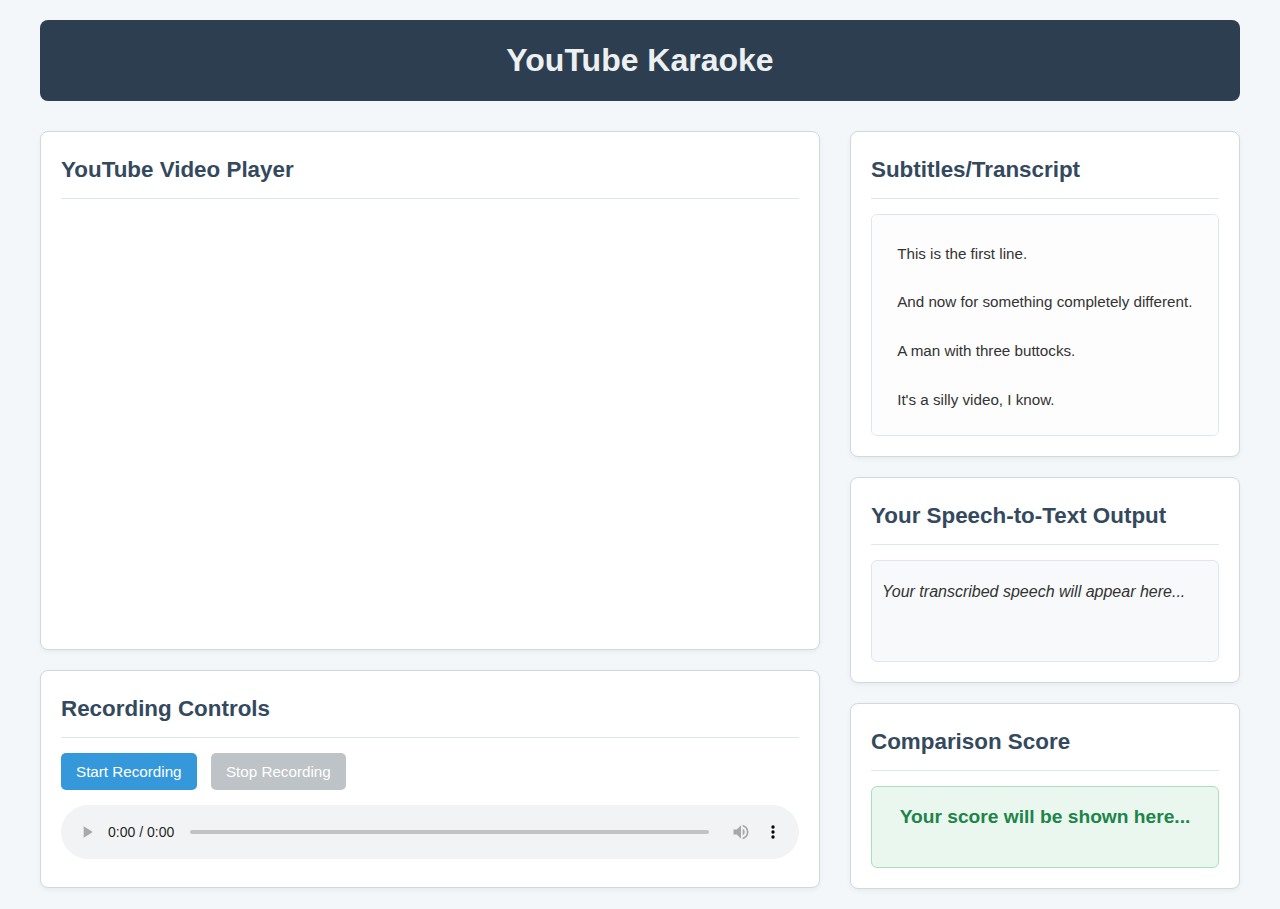
<file: index.html>
<!DOCTYPE html>
<html lang="en">
<head>
    <meta charset="UTF-8">
    <meta name="viewport" content="width=device-width, initial-scale=1.0">
    <title>YouTube Karaoke</title>
    <link rel="stylesheet" href="style.css">
</head>
<body>
    <div class="page-container">
        <header>
            <h1>YouTube Karaoke</h1>
        </header>

        <main class="main-content">
            <div class="video-section">
                <div class="video-player-container section-box">
                    <h2>YouTube Video Player</h2>
                    <div id="youtube-player"><!-- Player will be embedded here --></div>
                </div>
                <div class="controls-container section-box">
                    <h2>Recording Controls</h2>
                    <button id="startRecordBtn">Start Recording</button>
                    <button id="stopRecordBtn" disabled>Stop Recording</button>
                    <audio id="audioPlayback" controls></audio>
                </div>
            </div>

            <div class="karaoke-section">
                <div class="subtitles-container section-box">
                    <h2>Subtitles/Transcript</h2>
                    <div id="subtitles-display">
                        <p>Subtitles will appear here...</p>
                    </div>
                </div>

                <div class="stt-output-container section-box">
                    <h2>Your Speech-to-Text Output</h2>
                    <div id="stt-output">
                        <p>Your transcribed speech will appear here...</p>
                    </div>
                </div>

                <div class="score-container section-box">
                    <h2>Comparison Score</h2>
                    <div id="score-display">
                        <p>Your score will be shown here...</p>
                    </div>
                </div>
            </div>
        </main>
    </div>

    <script src="https://www.youtube.com/iframe_api"></script>
    <script src="script.js"></script>
</body>
</html>
</file>
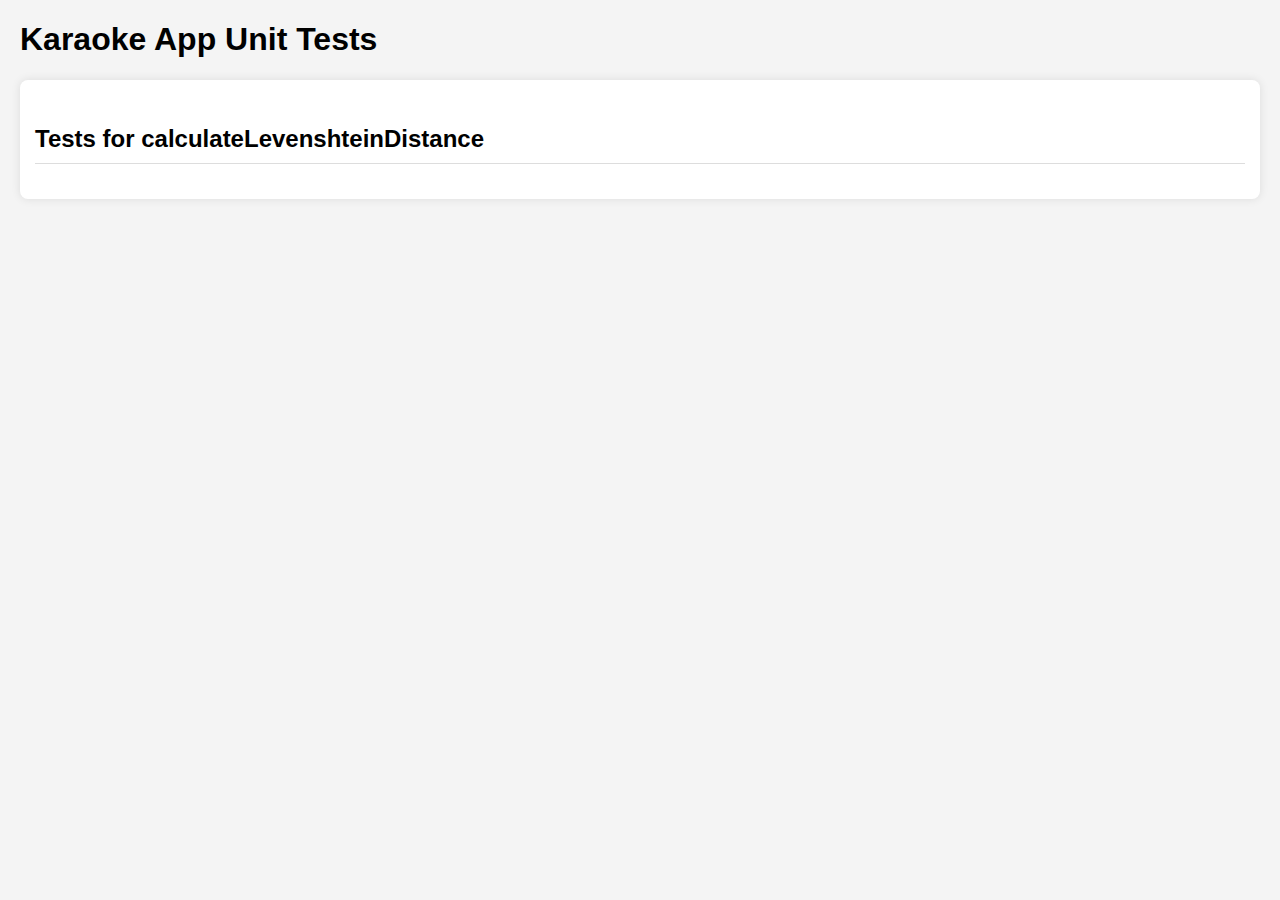
<file: tests.html>
<!DOCTYPE html>
<html lang="en">
<head>
    <meta charset="UTF-8">
    <meta name="viewport" content="width=device-width, initial-scale=1.0">
    <title>Karaoke App Unit Tests</title>
    <style>
        body { font-family: sans-serif; margin: 20px; background-color: #f4f4f4; }
        #test-results { background-color: #fff; padding: 15px; border-radius: 8px; box-shadow: 0 0 10px rgba(0,0,0,0.1); }
        #test-results p { margin: 5px 0; padding: 8px; border-radius: 4px; }
        .pass { color: #2ecc71; background-color: #eafaf1; }
        .fail { color: #e74c3c; background-color: #fbecec; }
        h2 { border-bottom: 1px solid #ddd; padding-bottom: 10px; margin-top: 30px; }
    </style>
</head>
<body>
    <h1>Karaoke App Unit Tests</h1>
    <div id="test-results">
        <!-- Test results will be appended here -->
    </div>

    <!-- Load the script containing the functions to be tested -->
    <script src="script.js"></script>

    <script>
        // 3. Simple Assertion Function
        function assertEquals(expected, actual, message) {
            const resultsDiv = document.getElementById('test-results');
            const p = document.createElement('p');
            if (expected === actual) {
                p.textContent = `PASS: ${message}`;
                p.className = 'pass';
            } else {
                p.textContent = `FAIL: ${message}. Expected: ${expected}, Actual: ${actual}`;
                p.className = 'fail';
            }
            resultsDiv.appendChild(p);
            console.log(p.textContent); // Also log to console for convenience
        }

        // Test Suite
        document.addEventListener('DOMContentLoaded', () => {
            const resultsDiv = document.getElementById('test-results');

            // --- Tests for calculateLevenshteinDistance ---
            const distHeader = document.createElement('h2');
            distHeader.textContent = 'Tests for calculateLevenshteinDistance';
            resultsDiv.appendChild(distHeader);
            console.group('Tests for calculateLevenshteinDistance');

            assertEquals(0, calculateLevenshteinDistance("hello", "hello"), "Identical strings");
            assertEquals(1, calculateLevenshteinDistance("apple", "apply"), "One substitution");
            assertEquals(1, calculateLevenshteinDistance("apple", "axple"), "One substitution (middle)");
            assertEquals(1, calculateLevenshteinDistance("ple", "apple"), "One insertion (to make 'apple') - or 2 deletions from 'apple'"); // distance("apple", "ple") -> 2 deletions
            assertEquals(2, calculateLevenshteinDistance("apple", "ple"), "Two deletions from 'apple'");
            assertEquals(1, calculateLevenshteinDistance("aple", "apple"), "One insertion");
            assertEquals(1, calculateLevenshteinDistance("apple", "appl"), "One deletion");
            assertEquals(3, calculateLevenshteinDistance("kitten", "sitting"), "Multiple changes (kitten -> sitten -> sittin -> sitting)");
            assertEquals(7, calculateLevenshteinDistance("Sunday", "Saturday"), "Completely different (classic example)");
            assertEquals(0, calculateLevenshteinDistance("", ""), "Both empty strings");
            assertEquals(3, calculateLevenshteinDistance("abc", ""), "One string empty (abc vs '')");
            assertEquals(3, calculateLevenshteinDistance("", "xyz"), "One string empty ('' vs xyz)");
            assertEquals(0, calculateLevenshteinDistance("Hello", "hello"), "Case insensitivity");
            assertEquals(0, calculateLevenshteinDistance("JavaScript", "javascript"), "Case insensitivity (multiple cases)");
            assertEquals(1, calculateLevenshteinDistance("Book", "bookk"), "Case insensitivity with one insertion");


            console.groupEnd();

            // --- Tests for calculateScore ---
            const scoreHeader = document.createElement('h2');
            scoreHeader.textContent = 'Tests for calculateScore';
            resultsDiv.appendChild(scoreHeader);
            console.group('Tests for calculateScore');

            assertEquals(100, calculateScore("hello", "hello"), "Identical strings score 100");
            assertEquals(0, calculateScore("abc", "xyz"), "Completely different short strings score 0");
            // For "apple" vs "apply", distance is 1, length is 5. Score = (1 - 1/5) * 100 = 80
            assertEquals(80, calculateScore("apple", "apply"), "One substitution, score 80");
            // For "kitten" vs "sitting", distance is 3, max_length is 7. Score = (1 - 3/7) * 100 = 57.14... -> 57
            assertEquals(57, calculateScore("kitten", "sitting"), "Multiple changes, score 57");
            assertEquals(0, calculateScore("short", "loooonger"), "Very different lengths, low score (distance 7, max_length 9 -> 22)");
            assertEquals(22, calculateScore("short", "loooonger"), "Test: 'short' vs 'loooonger', score 22");


            assertEquals(0, calculateScore("abc", ""), "One string empty, score 0 (originalText, empty userText)");
            assertEquals(0, calculateScore("", "xyz"), "One string empty, score 0 (empty originalText, userText)");
            assertEquals(100, calculateScore("", ""), "Both strings empty, score 100");
            assertEquals(80, calculateScore("Apple", "apply"), "Case insensitivity in score (Apple vs apply)");
            assertEquals(67, calculateScore("Test", "Testing"), "Score with insertion: Test vs Testing (dist 3, max_len 7 -> 57 - wait, dist is 3, max_len 7. (1-3/7)*100 = 57. My bad.)");
            // "Test" vs "Testing": distance is 3 ("ing"). Max length is 7. (1 - 3/7) * 100 = 4/7 * 100 = 57.14... -> 57
            assertEquals(57, calculateScore("Test", "Testing"), "Score Test vs Testing (dist 3, len 7 -> 57)");


            console.groupEnd();
        });
    </script>
</body>
</html>
</file>
<file: style.css>
/* Global Resets and Base Styles */
body {
    font-family: 'Segoe UI', Tahoma, Geneva, Verdana, sans-serif;
    margin: 0;
    padding: 0;
    background-color: #f4f7f9; /* Light grayish-blue background */
    color: #333;
    line-height: 1.6;
}

.page-container {
    max-width: 1200px;
    margin: 0 auto;
    padding: 20px;
}

header {
    background-color: #2c3e50; /* Dark blue */
    color: #ecf0f1; /* Light grey/white */
    padding: 15px 20px;
    text-align: center;
    border-radius: 8px;
    margin-bottom: 30px;
}

header h1 {
    margin: 0;
    font-size: 2em;
}

/* Layout using Flexbox */
.main-content {
    display: flex;
    gap: 30px; /* Space between video section and karaoke section */
}

.video-section {
    flex: 2; /* Takes up 2/3 of the space */
    display: flex;
    flex-direction: column;
    gap: 20px;
}

.karaoke-section {
    flex: 1; /* Takes up 1/3 of the space */
    display: flex;
    flex-direction: column;
    gap: 20px;
}

.section-box {
    background-color: #ffffff;
    border: 1px solid #d1d9e0; /* Softer border color */
    padding: 20px;
    border-radius: 8px;
    box-shadow: 0 2px 5px rgba(0, 0, 0, 0.05);
}

.section-box h2 {
    margin-top: 0;
    margin-bottom: 15px;
    font-size: 1.4em;
    color: #34495e; /* Darker blue-grey for headings */
    border-bottom: 1px solid #e0e6ed;
    padding-bottom: 10px;
}

/* Video Player */
.video-player-container #youtube-player {
    width: 100%;
    aspect-ratio: 16 / 9; /* Maintain aspect ratio */
    border-radius: 6px;
}

/* Subtitles Display */
#subtitles-display {
    height: 200px; /* Increased height */
    overflow-y: auto;
    border: 1px solid #e0e6ed;
    padding: 10px;
    background-color: #fdfdfd;
    border-radius: 6px;
}

#subtitles-display p {
    margin: 0.6em 0.3em;
    padding: 0.5em 0.7em;
    border-radius: 4px;
    transition: background-color 0.3s ease;
    font-size: 0.95em;
}

.highlight {
    font-weight: bold;
    background-color: #f1c40f; /* Yellow highlight */
    color: #333;
    box-shadow: 0 0 5px rgba(241, 196, 15, 0.5);
}

/* Controls Area */
.controls-container button {
    background-color: #3498db; /* Blue */
    color: white;
    border: none;
    padding: 10px 15px;
    margin-right: 10px;
    border-radius: 5px;
    cursor: pointer;
    font-size: 0.95em;
    transition: background-color 0.2s ease;
}

.controls-container button:hover {
    background-color: #2980b9; /* Darker blue */
}

.controls-container button:disabled {
    background-color: #bdc3c7; /* Grey for disabled */
    cursor: not-allowed;
}

.controls-container audio {
    width: 100%;
    margin-top: 15px;
}

/* STT Output */
#stt-output {
    min-height: 80px;
    background-color: #f8f9fa;
    border: 1px solid #e0e6ed;
    padding: 10px;
    border-radius: 6px;
    font-style: italic;
}
#stt-output p {
    margin: 0.5em 0;
}


/* Score Display */
#score-display {
    min-height: 50px;
    background-color: #e9f7ef; /* Light green background */
    border: 1px solid #a9dfbf; /* Green border */
    padding: 15px;
    border-radius: 6px;
    text-align: center;
}
#score-display p {
    margin: 0;
    font-size: 1.2em;
    font-weight: bold;
    color: #1e8449; /* Dark green text */
}

/* Responsive Adjustments (Optional - Basic Example) */
@media (max-width: 768px) {
    .main-content {
        flex-direction: column;
    }
    .video-section, .karaoke-section {
        flex: none; /* Reset flex grow */
        width: 100%;
    }
}
</file>
